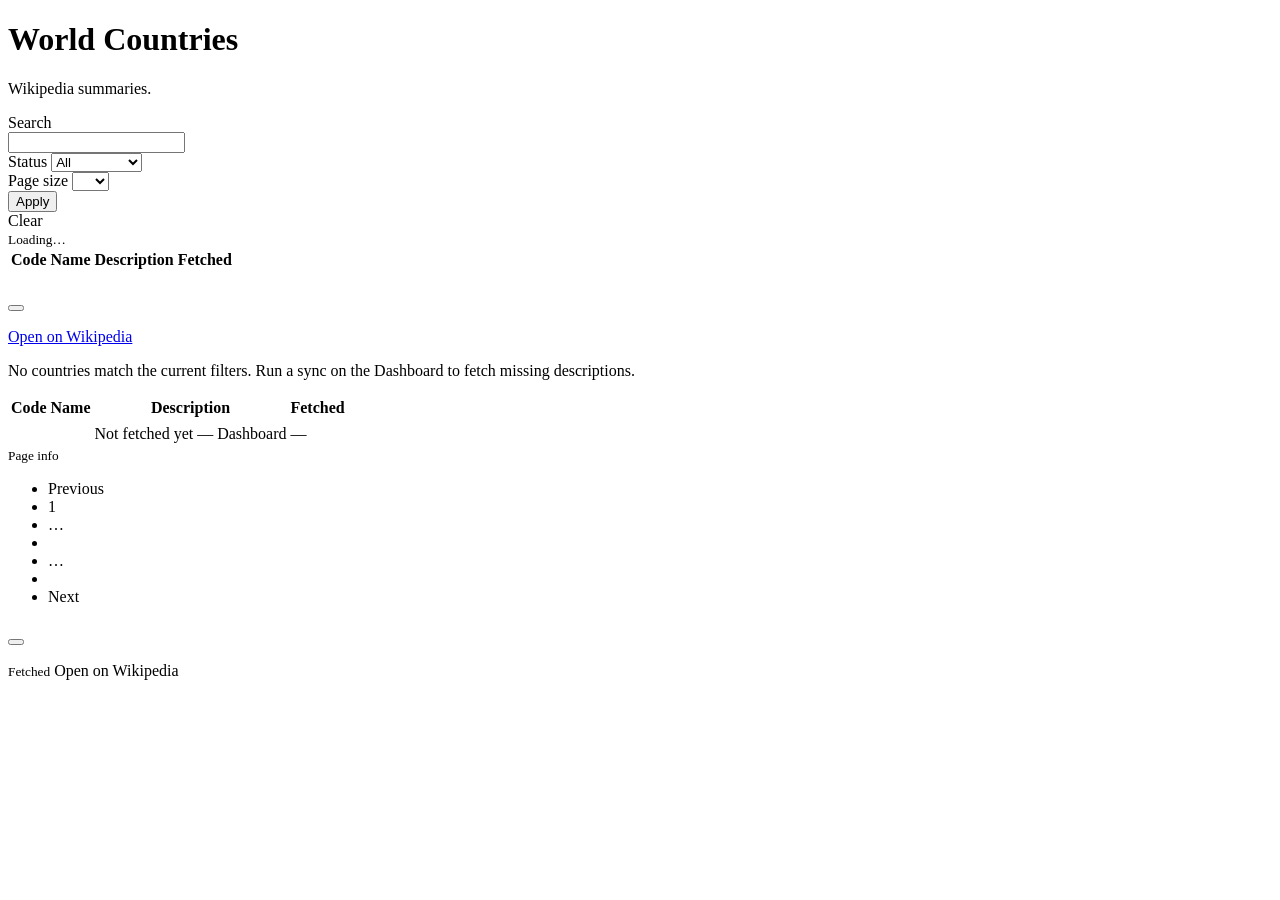
<file: src/main/resources/templates/countries/index.html>
<!DOCTYPE html>
<html th:lang="${wikiLang.toCode()}" xmlns:th="http://www.thymeleaf.org">
<head th:replace="~{layout :: head('countries.title')}"></head>
<body>
<header th:replace="~{layout :: nav}"></header>
<div class="container">
    <main role="main" class="pb-4">
        <h1 class="mb-2" th:text="${m['countries.title']}">World Countries</h1>
        <p class="text-muted mb-4" th:text="${ui.t('countries.intro', wikiLang.toDisplayName())}">Wikipedia summaries.</p>

        <form method="get" class="row g-2 mb-4 align-items-end" th:action="@{/countries}" id="countries-filter-form">
            <div class="col-sm-5 col-md-4">
                <label class="form-label" for="search" th:text="${m['countries.search']}">Search</label>
                <div class="position-relative">
                    <input type="text" id="search" name="search" th:value="${search}" class="form-control pe-5"
                           th:attr="placeholder=${m['countries.searchPlaceholder']},aria-label=${m['countries.searchAria']}" autocomplete="off"/>
                    <span id="search-spinner" class="spinner-border spinner-border-sm text-secondary d-none countries-search-spinner"
                          role="status" aria-hidden="true"></span>
                </div>
            </div>
            <div class="col-sm-3 col-md-2">
                <label class="form-label" for="fetched" th:text="${m['countries.status']}">Status</label>
                <select id="fetched" name="fetched" class="form-select">
                    <option value="" th:selected="${fetched == null}" th:text="${m['common.all']}">All</option>
                    <option value="yes" th:selected="${fetched == 'yes'}" th:text="${m['common.fetched']}">Fetched</option>
                    <option value="no" th:selected="${fetched == 'no'}" th:text="${m['common.notFetched']}">Not fetched</option>
                </select>
            </div>
            <div class="col-sm-2 col-md-2">
                <label class="form-label" for="pageSize" th:text="${m['countries.pageSize']}">Page size</label>
                <select id="pageSize" name="pageSize" class="form-select">
                    <option th:each="size : ${pageSizes}" th:value="${size}" th:text="${size}"
                            th:selected="${!virtualizeAll and paged.pageSize() == size}"></option>
                    <option value="all" th:selected="${virtualizeAll}" th:text="${m['common.all']}">All</option>
                </select>
            </div>
            <input type="hidden" name="sort" th:value="${sort}"/>
            <input type="hidden" name="dir" th:value="${dir}"/>
            <div class="col-auto">
                <button type="submit" class="btn btn-primary" th:text="${m['common.apply']}">Apply</button>
            </div>
            <div class="col-auto" th:if="${search != null || fetched != null}">
                <a th:href="@{/countries}" class="btn btn-outline-secondary" th:text="${m['common.clear']}">Clear</a>
            </div>
        </form>

        <!-- th:fragment lets live search fetch only this block instead of the whole page. -->
        <div id="countries-results" th:fragment="results">
            <div th:if="${virtualizeAll}" id="countries-virtual" class="countries-virtual"
                 th:attr="data-chunk-size=${chunkSize},
                          data-total-count=${paged.totalCount()},
                          data-search=${search},
                          data-fetched=${fetched},
                          data-sort=${sort},
                          data-dir=${dir},
                          data-lang=${wikiLang.toCode()},
                          data-dashboard-url=@{/},
                          data-label-not-fetched=${m['countries.notFetchedRow']},
                          data-label-dashboard=${m['dashboard.title']},
                          data-label-loading=${m['countries.loadingChunk']},
                          data-label-status=${m['countries.virtualStatus']},
                          data-label-fetched-at=${m['voivodeships.fetchedAt']},
                          data-label-no-match=${m['countries.noMatch']}">
                <div class="d-flex justify-content-between align-items-center flex-wrap gap-2 mb-2">
                    <small id="countries-virtual-status" class="text-muted"></small>
                    <small id="countries-virtual-loading" class="text-muted d-none" th:text="${m['countries.loadingChunk']}">Loading…</small>
                </div>
                <div class="table-responsive countries-virtual-frame">
                    <table class="table table-striped align-middle table-countries mb-0">
                        <thead>
                        <tr>
                            <th scope="col" class="col-code" th:attr="aria-sort=${view.ariaSort('code')}">
                                <a class="sort-link" th:href="${view.sortUrl('code')}"><span th:text="${m['countries.code']}">Code</span><span th:text="${view.sortMarker('code')}"></span></a>
                            </th>
                            <th scope="col" class="col-name" th:attr="aria-sort=${view.ariaSort('name')}">
                                <a class="sort-link" th:href="${view.sortUrl('name')}"><span th:text="${m['countries.name']}">Name</span><span th:text="${view.sortMarker('name')}"></span></a>
                            </th>
                            <th scope="col" th:text="${m['countries.description']}">Description</th>
                            <th scope="col" class="col-fetched" th:attr="aria-sort=${view.ariaSort('fetched')}">
                                <a class="sort-link" th:href="${view.sortUrl('fetched')}"><span th:text="${m['common.fetched']}">Fetched</span><span th:text="${view.sortMarker('fetched')}"></span></a>
                            </th>
                        </tr>
                        </thead>
                    </table>
                    <div id="countries-virtual-viewport" class="countries-virtual-viewport" tabindex="0" role="region" th:attr="aria-label=${m['countries.title']}">
                        <div id="countries-virtual-spacer" class="countries-virtual-spacer">
                            <table id="countries-virtual-window-table" class="table table-striped align-middle table-countries mb-0 countries-virtual-window-table">
                                <tbody id="countries-virtual-window"></tbody>
                            </table>
                        </div>
                    </div>
                </div>
            </div>

            <div th:if="${virtualizeAll}" class="modal fade" id="country-virtual-modal" tabindex="-1" aria-hidden="true">
                <div class="modal-dialog modal-lg modal-dialog-scrollable">
                    <div class="modal-content">
                        <div class="modal-header">
                            <h5 class="modal-title" id="country-virtual-modal-title"></h5>
                            <button type="button" class="btn-close" data-bs-dismiss="modal" th:attr="aria-label=${m['common.close']}"></button>
                        </div>
                        <div class="modal-body">
                            <p id="country-virtual-modal-body"></p>
                        </div>
                        <div class="modal-footer justify-content-between">
                            <small class="text-muted" id="country-virtual-modal-fetched"></small>
                            <a id="country-virtual-modal-wiki" href="#" target="_blank" rel="noopener"
                               class="btn btn-sm btn-outline-secondary d-none" th:text="${m['common.openOnWikipedia']}">Open on Wikipedia</a>
                        </div>
                    </div>
                </div>
            </div>

            <p th:if="${!virtualizeAll and paged.items().isEmpty()}" class="text-muted">
                <span th:text="${m['countries.noMatch']}">No countries match the current filters.</span>
                <span th:if="${fetched == 'no'}">
                    <a th:href="@{/}" th:text="${m['voivodeships.runSync']}">Run a sync on the Dashboard</a>
                    <span th:text="${m['countries.runSyncMissing']}">to fetch missing descriptions.</span>
                </span>
            </p>
            <th:block th:if="${!virtualizeAll and !paged.items().isEmpty()}">
                <div class="table-responsive">
                    <table class="table table-striped align-middle table-countries">
                        <thead>
                        <tr>
                            <th scope="col" class="col-code" th:attr="aria-sort=${view.ariaSort('code')}">
                                <a class="sort-link" th:href="${view.sortUrl('code')}"><span th:text="${m['countries.code']}">Code</span><span th:text="${view.sortMarker('code')}"></span></a>
                            </th>
                            <th scope="col" class="col-name" th:attr="aria-sort=${view.ariaSort('name')}">
                                <a class="sort-link" th:href="${view.sortUrl('name')}"><span th:text="${m['countries.name']}">Name</span><span th:text="${view.sortMarker('name')}"></span></a>
                            </th>
                            <th scope="col" th:text="${m['countries.description']}">Description</th>
                            <th scope="col" class="col-fetched" th:attr="aria-sort=${view.ariaSort('fetched')}">
                                <a class="sort-link" th:href="${view.sortUrl('fetched')}"><span th:text="${m['common.fetched']}">Fetched</span><span th:text="${view.sortMarker('fetched')}"></span></a>
                            </th>
                        </tr>
                        </thead>
                        <tbody>
                        <th:block th:each="country : ${paged.items()}">
                            <tr th:if="${country.isFetched()}" class="row-clickable" role="button" tabindex="0"
                                data-bs-toggle="modal" th:attr="data-bs-target='#country-modal-' + ${country.id}">
                                <td><code th:text="${country.code}"></code></td>
                                <td class="cell-ellipsis fw-semibold" th:title="${country.name}" th:text="${country.name}"></td>
                                <td th:text="${country.descriptionPreview(120)}"></td>
                                <td class="text-nowrap" th:text="${country.fetchedAtLocal()}"></td>
                            </tr>
                            <tr th:if="${!country.isFetched()}">
                                <td><code th:text="${country.code}"></code></td>
                                <td class="cell-ellipsis fw-semibold" th:title="${country.name}" th:text="${country.name}"></td>
                                <td>
                                    <span class="text-muted">
                                        <span th:text="${m['countries.notFetchedRow']}">Not fetched yet —</span>
                                        <a th:href="@{/}" th:text="${m['dashboard.title']}">Dashboard</a>
                                    </span>
                                </td>
                                <td class="text-nowrap">—</td>
                            </tr>
                        </th:block>
                        </tbody>
                    </table>
                </div>

                <nav th:attr="aria-label=${m['countries.pagination']}" class="d-flex justify-content-between align-items-center flex-wrap gap-2">
                    <small class="text-muted" th:text="${ui.t('countries.pageOf', paged.page(), paged.totalPages(), paged.totalCount())}">
                        Page info
                    </small>
                    <ul class="pagination mb-0">
                        <li class="page-item" th:classappend="${paged.hasPrevious()} ? '' : ' disabled'">
                            <a class="page-link" th:href="${view.pageUrl(paged.page() - 1)}" th:text="${m['common.previous']}">Previous</a>
                        </li>
                        <li class="page-item" th:if="${startPage > 1}">
                            <a class="page-link" th:href="${view.pageUrl(1)}">1</a>
                        </li>
                        <li class="page-item disabled" th:if="${startPage > 2}"><span class="page-link">…</span></li>
                        <li class="page-item" th:each="i : ${#numbers.sequence(startPage, endPage)}"
                            th:classappend="${i == paged.page()} ? ' active'">
                            <a class="page-link" th:href="${view.pageUrl(i)}" th:text="${i}"></a>
                        </li>
                        <li class="page-item disabled" th:if="${endPage < paged.totalPages() - 1}"><span class="page-link">…</span></li>
                        <li class="page-item" th:if="${endPage < paged.totalPages()}">
                            <a class="page-link" th:href="${view.pageUrl(paged.totalPages())}" th:text="${paged.totalPages()}"></a>
                        </li>
                        <li class="page-item" th:classappend="${paged.hasNext()} ? '' : ' disabled'">
                            <a class="page-link" th:href="${view.pageUrl(paged.page() + 1)}" th:text="${m['common.next']}">Next</a>
                        </li>
                    </ul>
                </nav>

                <div th:each="country : ${paged.items()}" th:if="${country.isFetched()}" class="modal fade"
                     th:id="'country-modal-' + ${country.id}" tabindex="-1" aria-hidden="true">
                    <div class="modal-dialog modal-lg modal-dialog-scrollable">
                        <div class="modal-content">
                            <div class="modal-header">
                                <h5 class="modal-title">
                                    <span th:text="${country.name}"></span> <code class="ms-2" th:text="${country.code}"></code>
                                </h5>
                                <button type="button" class="btn-close" data-bs-dismiss="modal" th:attr="aria-label=${m['common.close']}"></button>
                            </div>
                            <div class="modal-body">
                                <p th:text="${country.description}"></p>
                            </div>
                            <div class="modal-footer justify-content-between">
                                <small class="text-muted" th:text="${ui.t('voivodeships.fetchedAt', country.fetchedAtLocal())}">Fetched</small>
                                <a th:if="${country.wikiUrl != null}" th:href="${country.wikiUrl}"
                                   target="_blank" rel="noopener" class="btn btn-sm btn-outline-secondary" th:text="${m['common.openOnWikipedia']}">Open on Wikipedia</a>
                            </div>
                        </div>
                    </div>
                </div>
            </th:block>
        </div>
    </main>
</div>
<footer th:replace="~{layout :: footer}"></footer>
</body>
</html>
</file>
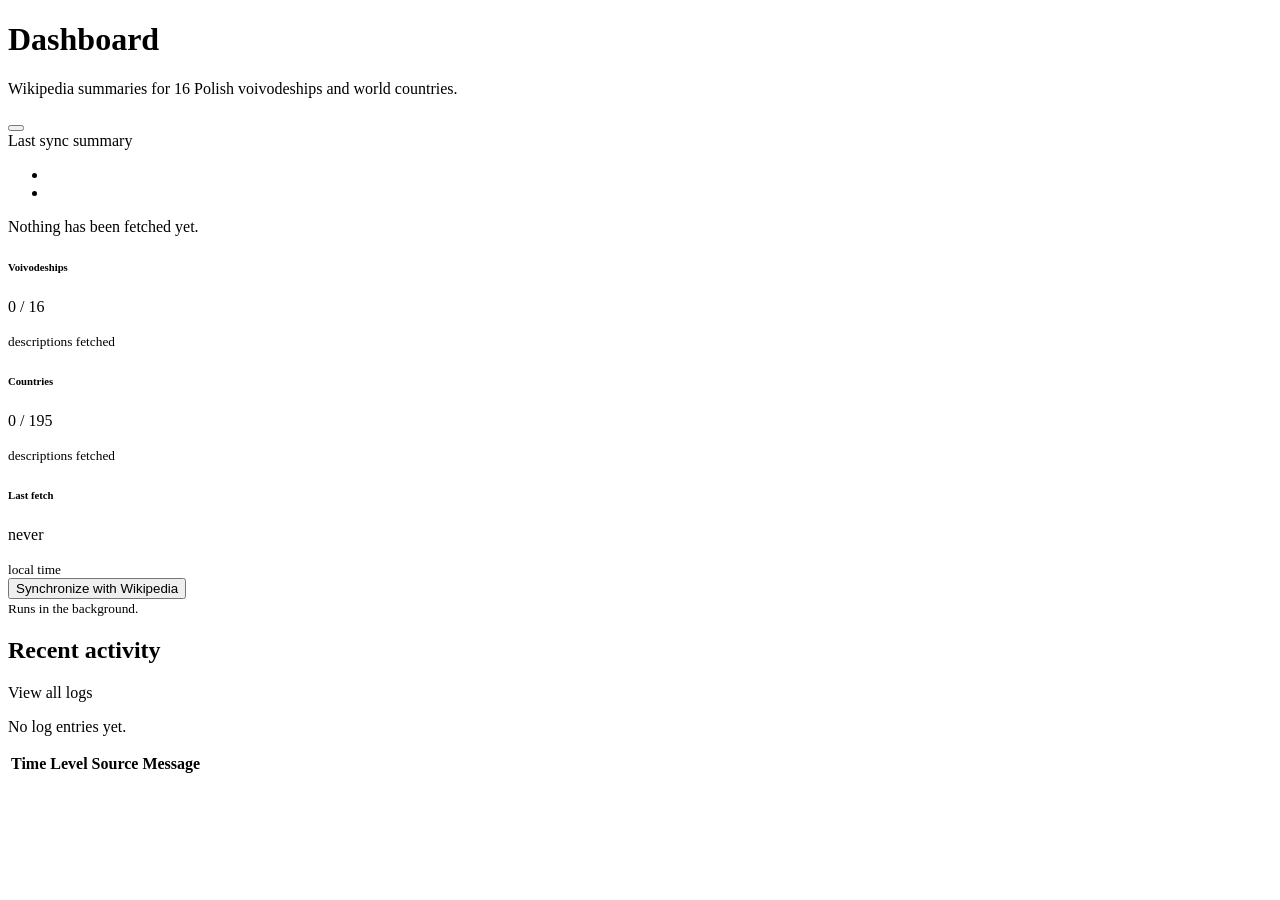
<file: src/main/resources/templates/home/index.html>
<!DOCTYPE html>
<html th:lang="${wikiLang.toCode()}" xmlns:th="http://www.thymeleaf.org">
<head th:replace="~{layout :: head('dashboard.title')}"></head>
<body>
<header th:replace="~{layout :: nav}"></header>
<div class="container">
    <main role="main" class="pb-4">
        <h1 class="mb-2" th:text="${m['dashboard.title']}">Dashboard</h1>
        <p class="text-muted mb-4" th:text="${ui.t('dashboard.intro', wikiLang.toDisplayName())}">
            Wikipedia summaries for 16 Polish voivodeships and world countries.
        </p>

        <div th:if="${syncMessage}" th:class="${syncSuccess == false} ? 'alert alert-warning alert-dismissible fade show' : 'alert alert-success alert-dismissible fade show'" role="alert">
            <span th:text="${syncMessage}"></span>
            <button type="button" class="btn-close" data-bs-dismiss="alert" th:attr="aria-label=${m['common.close']}"></button>
        </div>

        <div id="sync-result" th:classappend="${!status.isRunning() && status.completedAtUtc() != null && status.failed() > 0} ? '' : ' d-none'">
            <div class="alert alert-warning" role="alert">
                <div id="sync-result-summary">
                    <th:block th:if="${!status.isRunning() && status.completedAtUtc() != null}"
                              th:text="${ui.t('dashboard.lastSync', status.succeeded(), status.failed(), status.skipped())}">
                        Last sync summary
                    </th:block>
                </div>
                <ul id="sync-result-errors" class="mb-0 mt-2 small">
                    <th:block th:if="${!status.isRunning()}">
                        <li th:each="error, iter : ${status.errors()}" th:if="${iter.index < 15}" th:text="${error}"></li>
                        <li th:if="${status.errors().size() > 15}" th:utext="${ui.t('dashboard.moreErrors', status.errors().size() - 15)}"></li>
                    </th:block>
                </ul>
            </div>
        </div>

        <div th:if="${isFirstRun && !status.isRunning()}" class="alert alert-info" role="status" th:utext="${m['dashboard.firstRun']}">
            Nothing has been fetched yet.
        </div>

        <div class="row g-3 mb-4">
            <div class="col-md-3">
                <a th:href="@{/voivodeships}" class="stat-card card h-100 text-decoration-none text-reset">
                    <div class="card-body">
                        <h6 class="card-subtitle text-muted mb-2" th:text="${m['dashboard.voivodeships']}">Voivodeships</h6>
                        <p class="display-6 mb-0"><span th:text="${voivodeshipsFetched}">0</span> / <span th:text="${voivodeshipCount}">16</span></p>
                        <small class="text-muted" th:text="${m['dashboard.descriptionsFetched']}">descriptions fetched</small>
                    </div>
                </a>
            </div>
            <div class="col-md-3">
                <a th:href="@{/countries}" class="stat-card card h-100 text-decoration-none text-reset">
                    <div class="card-body">
                        <h6 class="card-subtitle text-muted mb-2" th:text="${m['dashboard.countries']}">Countries</h6>
                        <p class="display-6 mb-0"><span th:text="${countriesFetched}">0</span> / <span th:text="${countryCount}">195</span></p>
                        <small class="text-muted" th:text="${m['dashboard.descriptionsFetched']}">descriptions fetched</small>
                    </div>
                </a>
            </div>
            <div class="col-md-3">
                <div class="card h-100">
                    <div class="card-body">
                        <h6 class="card-subtitle text-muted mb-2" th:text="${m['dashboard.lastFetch']}">Last fetch</h6>
                        <p class="fs-5 mb-0" th:text="${lastFetchedAt}">never</p>
                        <small class="text-muted" th:text="${m['dashboard.localTime']}">local time</small>
                    </div>
                </div>
            </div>
            <div class="col-md-3">
                <div class="card h-100 border-primary">
                    <div class="card-body d-flex flex-column justify-content-center">
                        <form th:action="@{/sync}" method="post" id="sync-form">
                            <button type="submit" class="btn btn-primary w-100" id="sync-button"
                                    th:disabled="${status.isRunning()}">
                                <span class="spinner-border spinner-border-sm me-1" id="sync-spinner"
                                      th:classappend="${status.isRunning()} ? '' : ' d-none'"
                                      role="status" aria-hidden="true"></span>
                                <span id="sync-button-label" th:text="${status.isRunning()} ? ${m['dashboard.syncRunning']} : ${m['dashboard.syncButton']}">Synchronize with Wikipedia</span>
                            </button>
                        </form>
                        <small class="text-muted mt-2" th:text="${m['dashboard.syncBackground']}">Runs in the background.</small>
                    </div>
                </div>
            </div>
        </div>

        <div id="sync-progress" class="mb-4" th:classappend="${status.isRunning()} ? '' : ' d-none'">
            <div class="d-flex justify-content-between small text-muted mb-1">
                <span id="sync-progress-label" th:text="${progressLabel}"></span>
                <span id="sync-progress-percent" th:text="${status.isRunning()} ? ${#numbers.formatInteger(percent, 0)} + '%' : ''"></span>
            </div>
            <div class="progress" role="progressbar" aria-valuemin="0" aria-valuemax="100" th:attr="aria-valuenow=${percent}">
                <div id="sync-bar" class="progress-bar progress-bar-striped progress-bar-animated"
                     th:style="'width: ' + ${percent} + '%'"></div>
            </div>
        </div>

        <div class="d-flex justify-content-between align-items-baseline mb-3">
            <h2 class="h4 mb-0" th:text="${m['dashboard.recentActivity']}">Recent activity</h2>
            <a th:href="@{/logs}" th:text="${m['dashboard.viewAllLogs']}">View all logs</a>
        </div>
        <p th:if="${recentLogs.isEmpty()}" class="text-muted" th:text="${m['dashboard.noLogs']}">No log entries yet.</p>
        <div th:unless="${recentLogs.isEmpty()}" class="table-responsive">
            <table class="table table-sm table-striped align-middle">
                <thead>
                <tr>
                    <th scope="col" th:text="${m['common.time']}">Time</th>
                    <th scope="col" th:text="${m['common.level']}">Level</th>
                    <th scope="col" th:text="${m['common.source']}">Source</th>
                    <th scope="col" th:text="${m['common.message']}">Message</th>
                </tr>
                </thead>
                <tbody>
                <tr th:each="log : ${recentLogs}">
                    <td class="text-nowrap" th:text="${log.createdAtLocal}"></td>
                    <td><span class="badge" th:classappend="${log.levelBadgeClass}" th:text="${log.level}"></span></td>
                    <td th:text="${log.source}"></td>
                    <td th:text="${log.message}"></td>
                </tr>
                </tbody>
            </table>
        </div>
    </main>
</div>
<footer th:replace="~{layout :: footer}"></footer>
<script th:inline="javascript">
    WikiScrapper.dashboardSync({
        initiallyRunning: /*[[${status.isRunning()}]]*/ false
    });
</script>
</body>
</html>
</file>
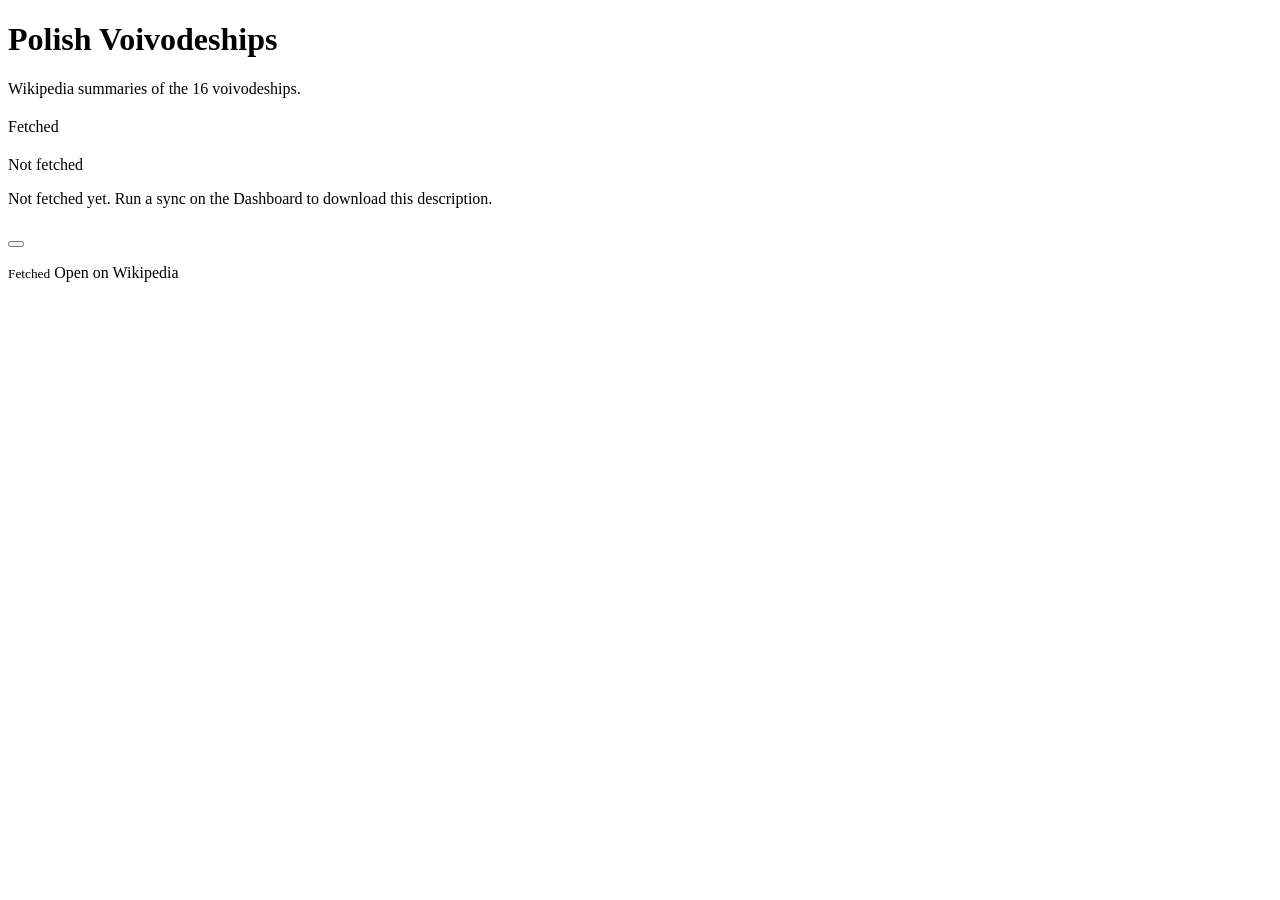
<file: src/main/resources/templates/voivodeships/index.html>
<!DOCTYPE html>
<html th:lang="${wikiLang.toCode()}" xmlns:th="http://www.thymeleaf.org">
<head th:replace="~{layout :: head('voivodeships.title')}"></head>
<body>
<header th:replace="~{layout :: nav}"></header>
<div class="container">
    <main role="main" class="pb-4">
        <h1 class="mb-2" th:text="${m['voivodeships.title']}">Polish Voivodeships</h1>
        <p class="text-muted mb-4" th:text="${ui.t('voivodeships.intro', wikiLang.toDisplayName())}">
            Wikipedia summaries of the 16 voivodeships.
        </p>

        <div class="row g-3">
            <div class="col-md-6 col-xl-4" th:each="voivodeship : ${voivodeships}">
                <div th:if="${voivodeship.isFetched()}" class="card voivodeship-card" role="button" tabindex="0"
                     data-bs-toggle="modal" th:attr="data-bs-target='#voivodeship-modal-' + ${voivodeship.id}">
                    <div class="card-body">
                        <div class="d-flex justify-content-between align-items-start gap-2 mb-2">
                            <h2 class="h5 mb-0" th:text="${voivodeship.name}"></h2>
                            <span class="badge text-bg-success" th:text="${m['common.fetched']}">Fetched</span>
                        </div>
                        <p class="card-text mb-2" th:text="${voivodeship.descriptionPreview(160)}"></p>
                        <small class="text-muted" th:text="${voivodeship.fetchedAtLocal()}"></small>
                    </div>
                </div>
                <div th:if="${!voivodeship.isFetched()}" class="card voivodeship-card is-empty">
                    <div class="card-body">
                        <div class="d-flex justify-content-between align-items-start gap-2 mb-2">
                            <h2 class="h5 mb-0" th:text="${voivodeship.name}"></h2>
                            <span class="badge text-bg-secondary" th:text="${m['common.notFetched']}">Not fetched</span>
                        </div>
                        <p class="card-text text-muted mb-0">
                            <span th:text="${ui.t('voivodeships.notFetchedYet', wikiLang.toDisplayName())}">Not fetched yet.</span>
                            <a th:href="@{/}" th:text="${m['voivodeships.runSync']}">Run a sync on the Dashboard</a>
                            <span th:text="${m['voivodeships.runSyncHint']}">to download this description.</span>
                        </p>
                    </div>
                </div>
            </div>
        </div>

        <div th:each="voivodeship : ${voivodeships}" th:if="${voivodeship.isFetched()}" class="modal fade"
             th:id="'voivodeship-modal-' + ${voivodeship.id}" tabindex="-1" aria-hidden="true">
            <div class="modal-dialog modal-lg modal-dialog-scrollable">
                <div class="modal-content">
                    <div class="modal-header">
                        <h5 class="modal-title" th:text="${voivodeship.name}"></h5>
                        <button type="button" class="btn-close" data-bs-dismiss="modal" th:attr="aria-label=${m['common.close']}"></button>
                    </div>
                    <div class="modal-body">
                        <p th:text="${voivodeship.description}"></p>
                    </div>
                    <div class="modal-footer justify-content-between">
                        <small class="text-muted" th:text="${ui.t('voivodeships.fetchedAt', voivodeship.fetchedAtLocal())}">Fetched</small>
                        <a th:if="${voivodeship.wikiUrl != null}" th:href="${voivodeship.wikiUrl}"
                           target="_blank" rel="noopener" class="btn btn-sm btn-outline-secondary" th:text="${m['common.openOnWikipedia']}">Open on Wikipedia</a>
                    </div>
                </div>
            </div>
        </div>
    </main>
</div>
<footer th:replace="~{layout :: footer}"></footer>
</body>
</html>
</file>
